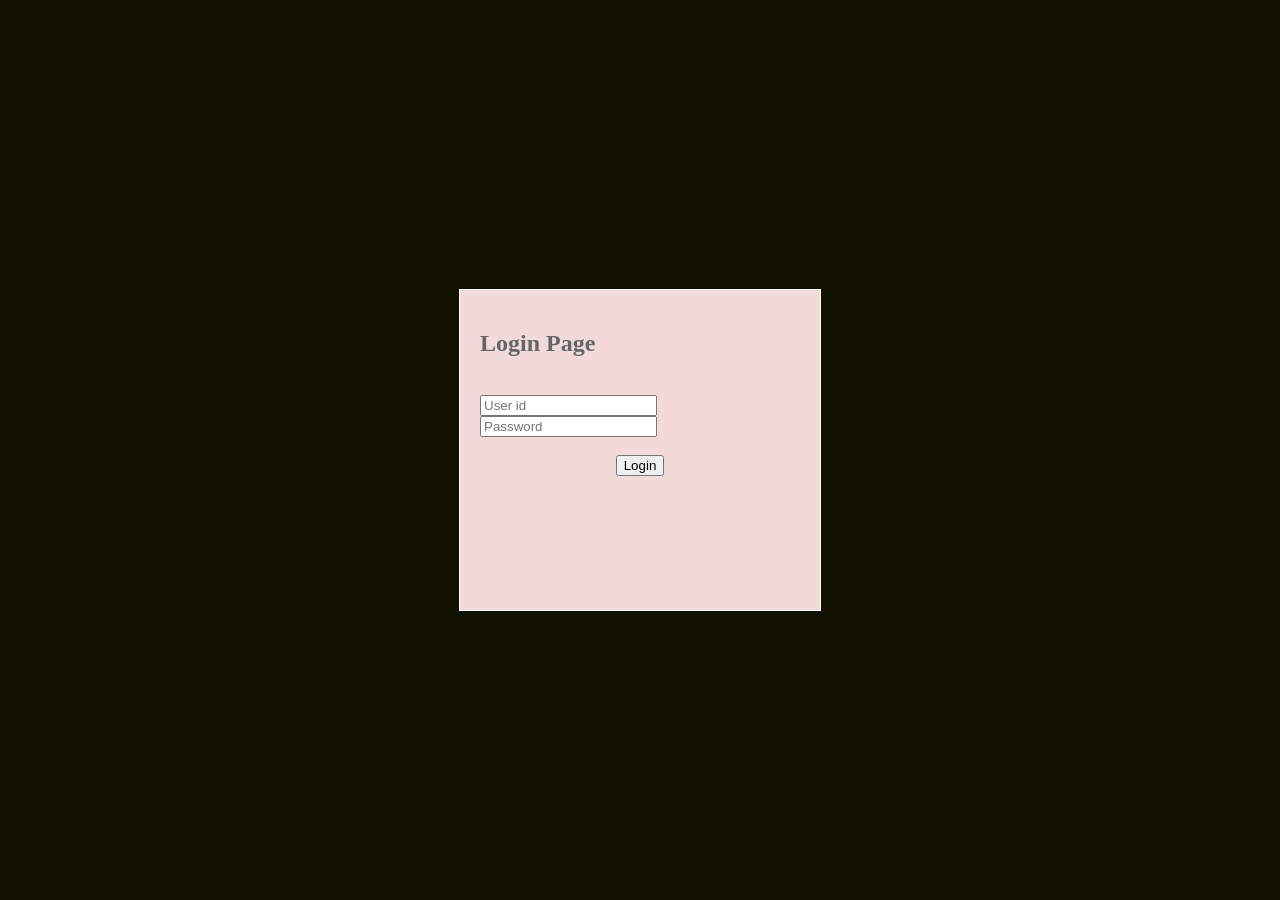
<file: 08-01-2020 AN HTML-CSS/login.html>
<!DOCTYPE html>
<html>
<head>
<title>Login Page</title>
<style type="text/css">
	body {
    background:#110;
}
.form_bg {
    background-color:#F3DADA;
    color:#666;
    padding:20px;
    position: absolute;
    border:1px solid #fff;
    margin: auto;
    top: 0;
    right: 0;
    bottom: 0;
    left: 0;
    width: 320px;
    height: 280px;
}
.align-center {
    text-align:center;
}
</style>
</head>
<body>

<div class="container">
    <div class="row">
        <div class="form_bg">
            <form>
                 <h2 class="text-center">Login Page</h2>
                <br/>
                <div class="form-group">
                    <input type="email" class="form-control" id="userid" placeholder="User id">
                </div>
                <div class="form-group">
                    <input type="password" class="form-control" id="pwd" placeholder="Password">
                </div>
                <br/>
                <div class="align-center">
                    <button type="submit" class="btn btn-default" onclick="return check(this.form)" id="login">Login</button>
                </div>
            </form>
        </div>
    </div>
</div>
<script language="javascript">
function check(form)
{

if(form.userid.value == "AKSHAT@gmail.com" && form.pwd.value == "AKSHAT")
{
	
	alert("Successfully logged In")
	return true;
}
else
{
	alert("Error Password or Username")
	return false;
}
}
</script>
</body>
</html>
</file>
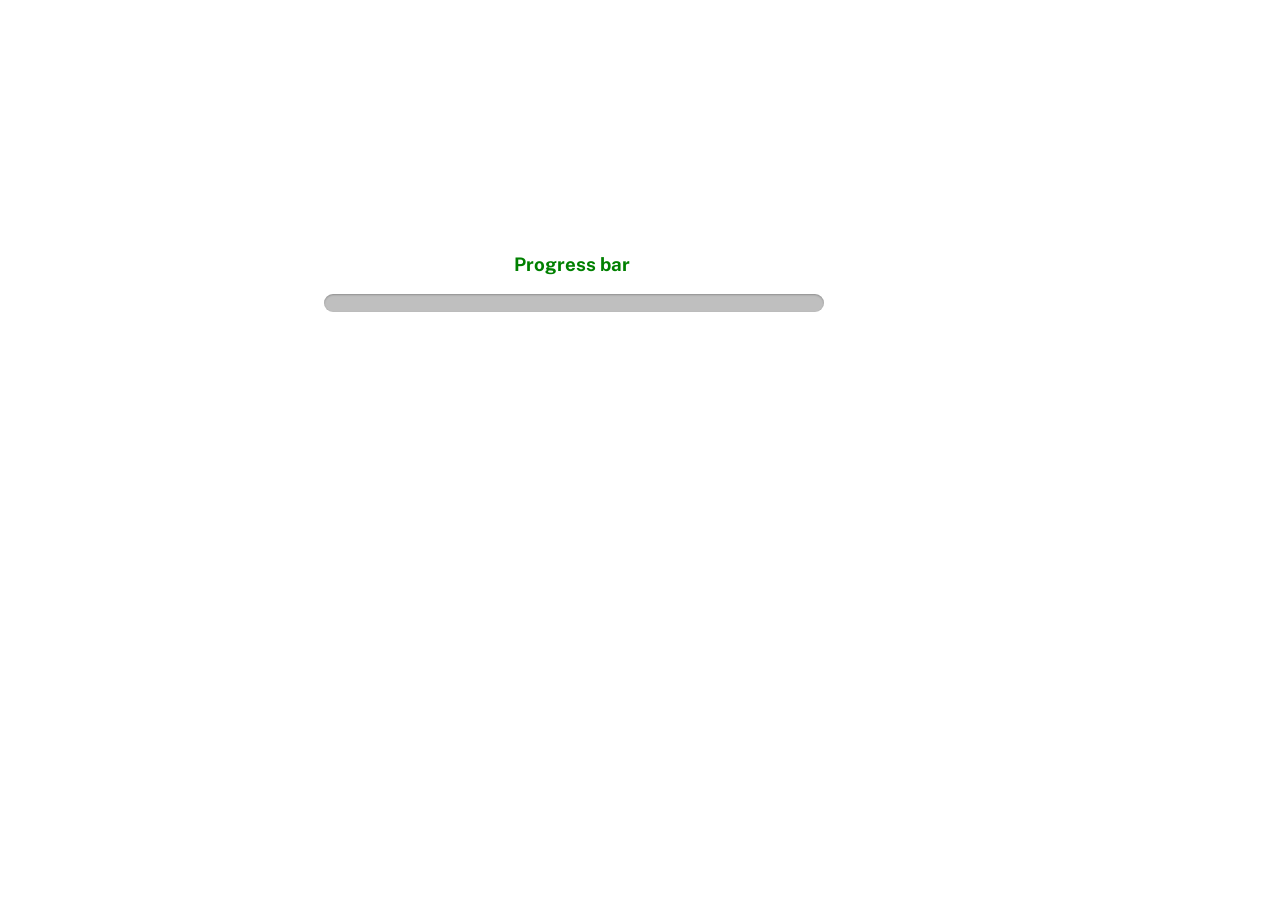
<file: 08-01-2020 AN HTML-CSS/Progressbar.html>
<!DOCTYPE html>
<html>
    <head>
        <title>Progressbar</title>
    </head>
    <link href="https://fonts.googleapis.com/css?family=Public+Sans&display=swap" rel="stylesheet"> 
    <style>
 .progress {
  width: 500px;
  margin-left: 25%;
  border-radius: 50px;
  background: rgba(0, 0, 0, 0.25);  
  box-shadow: inset 0 1px 2px rgba(0, 0, 0.25, 0.25), 0 1px rgba(255, 255, 255, 0.08);
}

.progress-bar {
  height: 18px;
  border-radius: 50px;
  background-image: 
    
  transition: 0.5s ease-out;  
  transition-property: width, background-color;    
}

.progress-moved .progress-bar {
  width: 0%; 
  background-color:  rgb(255, 0, 0);;  
  animation: progressAnimation 8s;
}
h3{
  color: green;
    margin-left: 40%;
    margin-top: 20%;
    
}

@keyframes progressAnimation {
  0%   { width: 0%; background-color: rgb(255, 0, 128);}
  10% { width:10%; background-color: rgb(250, 0, 213);}
  20% { width: 20%; background-color: rgb(230, 0, 255);}
  30% { width:30%; background-color: rgb(145, 0, 255);}
  40% { width: 40%; background-color: rgb(17, 0, 255);}
  50% { width:50%; background-color: rgb(0, 145, 254);}
 60% { width: 60%; background-color: rgb(0, 213, 255);} 
  70% { width: 70%; background-color: rgb(0, 255, 188);}
  80% { width:80%; background-color: rgb(0, 255, 85);}
 90% { width: 90%; background-color: rgb(213, 255, 0);}
 100% { width: 100%; background-color: rgb(2, 255,255); }

  
}

    </style>
    <body style="font-family: 'Public Sans', sans-serif;">
        <h3 >Progress bar</h3>
        <div class="container">    
            <div class="progress progress-moved">
              <div class="progress-bar" >
              </div>                       
            </div> 
          </div>
    </body>
</html>
</file>
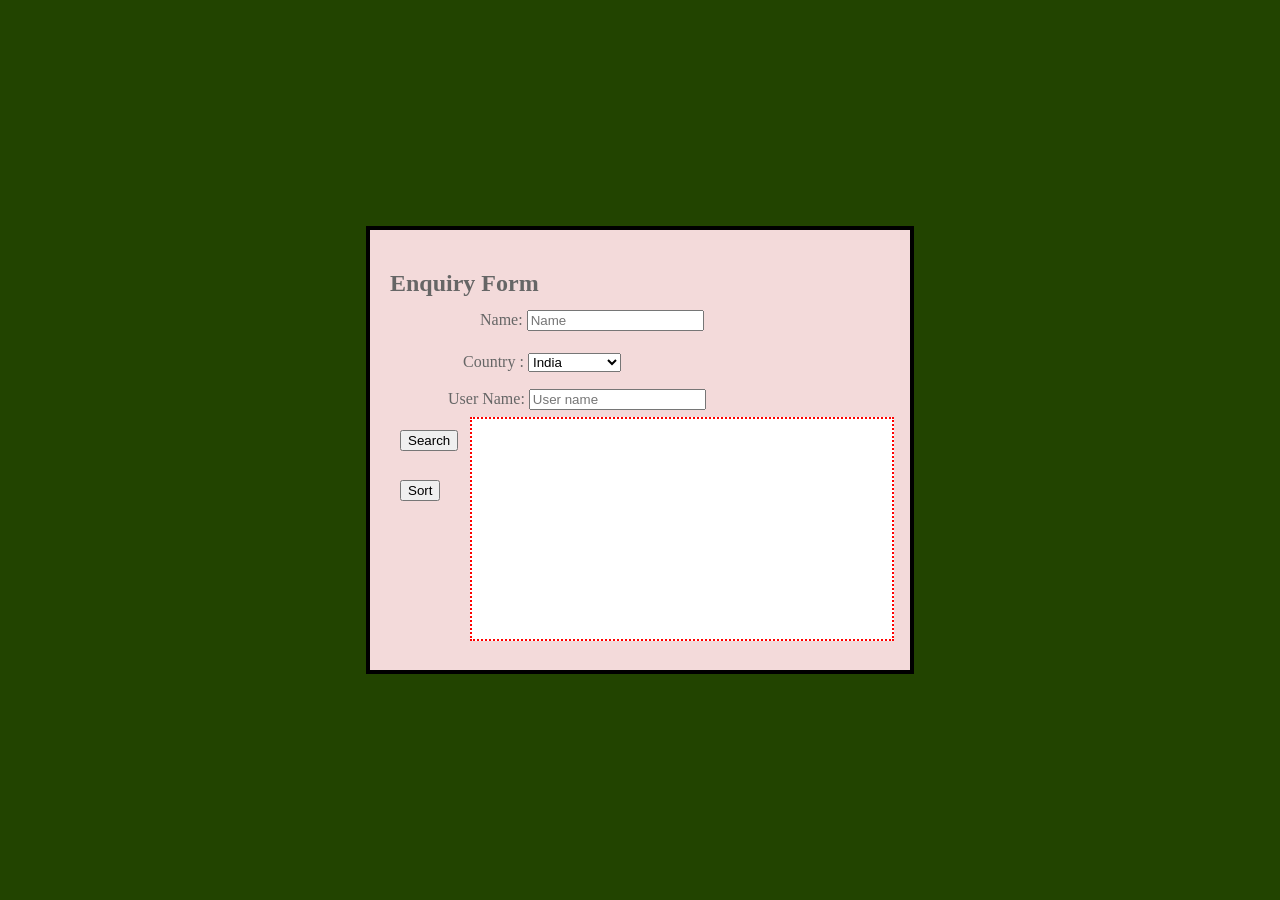
<file: 10-01-2020/form2.html>
<!DOCTYPE html>
<html>
<head>
<title>Enquiry Form</title>

<style type="text/css">
	body {
    background:#240;
}
.form_bg {
    background-color:#F3DADA;
    color:#666;
    padding:20px;
    position: absolute;
    border:1px solid #fff;
    margin: auto;
    top: 0;
    right: 0;
    bottom: 0;
    border-color: black;
    border-width: 4px;
    left: 0;
    width: 500px;
    height: 400px;
}
.u1 {
            position:  absolute;
            top : 80px;
            left: 110px;
         }
.btn1 {
    text-align:center;
    position:  absolute;
            top : 200px;
            left: 30px;


}
.btn2 {
    text-align:center;
    position:  absolute;
            top : 250px;
            left: 30px;


}
.p1{
	position:  absolute;
            top : 120;
            left: 93px;
}
.s1{
    position:  absolute;
            top : 120;
            left: 158px;
}
.u2{
    position:  absolute;
            top : 180;
            left: 78px;
}
#user123{
    position:  absolute;
            top : 200;
            left: 100px;
            
}
</style>

</head>
<body>


        <div class="form_bg">
            
                 <h2 >Enquiry Form</h2>
                <br/>
                <div class="u1">
                Name:    <input type="text"  id="name" placeholder="Name" >

                </div>
                 </br>
                 <div class="p1">
                Country : 
               </div>
               <div class ="s1">
                <select id="Country" >
                <option>India</option>
                <option>Pakistan</option>
                <option>Bangladesh</option>
                <option>Nepal</option>
                <option>Bhutan</option>
                <option>Japan</option>
                <option>China</option>
                </select>
                </div>
                 <br/>
                <br/>
                <div class="u2">
                User Name:       <input type="text"  id="userid" onkeyup="searching()"placeholder="User name" >
               
                <br/>
                </div>
				<br/>
                
                <div class="btn1">
                    <button type="submit"  onclick="searching()" id="search">Search</button>
                </div>
                <div class="btn2">
                    <button type="submit"  onclick="sorting()" id="sort">Sort</button>
                </div>
                <div id="user123" style ="background-color: white ;width:400px; height:200px; margin-top: 10px; padding: 10px; border-width: 2px; border-color: red ;border-style: dotted;">
                </div>
                <script type="text/javascript">

var user = ["Akshat@qewr","Aksh@tyui","Cooldude","angelpriya","cooolbuddy","raghav@fb.com","jraghav@mail.com","abc","AKsh","aksh"];
var s1 = "";
user.forEach(function (item,index){
s1 = s1+(index+1).toString()+"."+item+"\n";
});
var user_id = "";
function searching(){
    user_id = document.getElementById("userid").value;
if(user_id==""){
    
    document.getElementById("user123").innerHTML = s1;
}
else{
    var regEx = new RegExp(user_id);
    var result = user.filter(function(item){
        return regEx.test(item);
    });
    s1 = "";
    result.forEach(function (item,index){
        s1 = s1+(index+1).toString()+"."+item+"\n";
        });
    
    document.getElementById("user123").innerHTML = s1;
}
}
function sorting(){
var s1= "";
user.sort();
user.forEach(function (item,index)
{
s1 = s1+(index+1).toString()+"."+item+ "\n";
});

document.getElementById("user123").innerHTML = s1;

}

</script>
            
        </div>
   

</body>
</html>
</file>
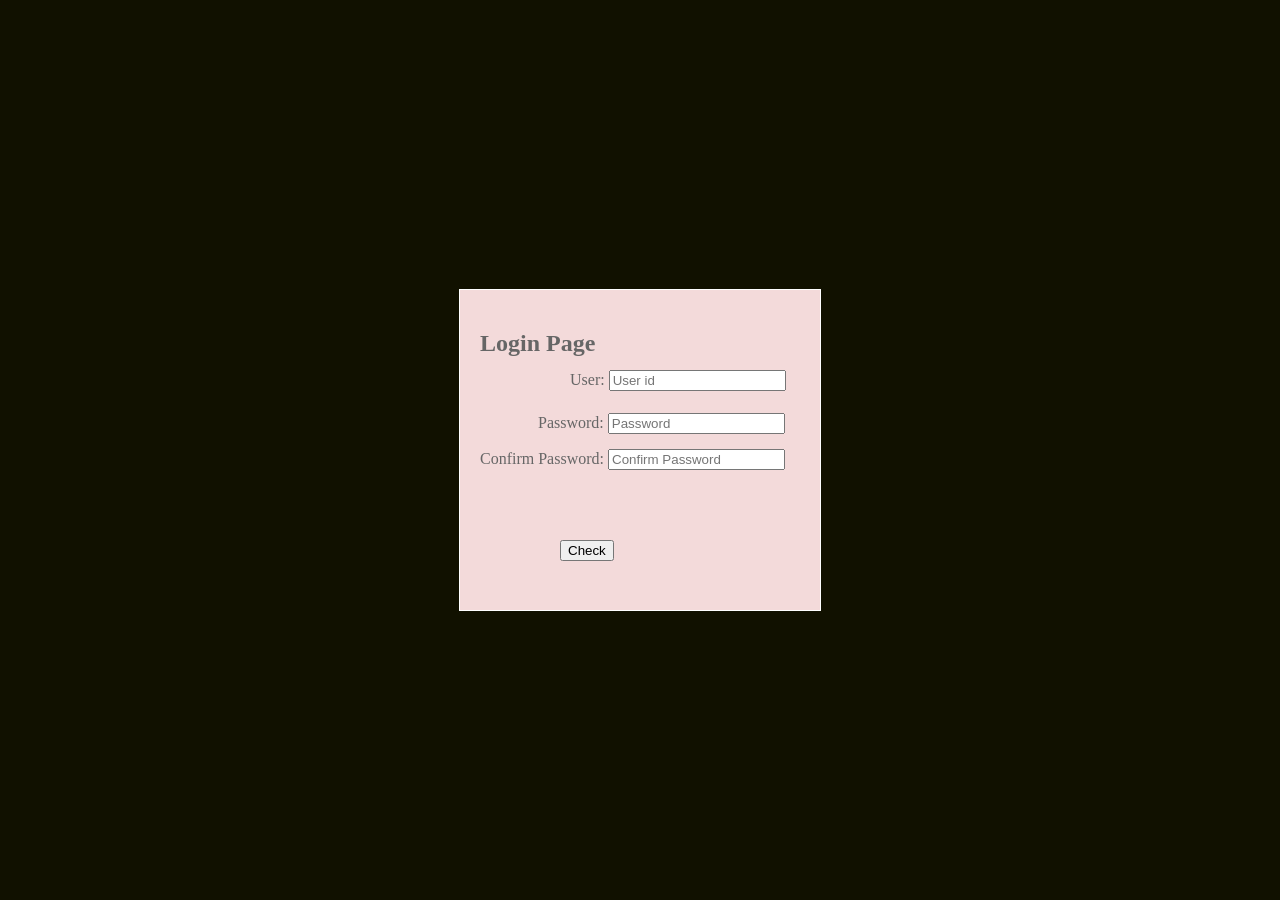
<file: 10-01-2020/login.html>
<!DOCTYPE html>
<html>
<head>
<title>Login Page</title>
<style type="text/css">
	body {
    background:#110;
}
.form_bg {
    background-color:#F3DADA;
    color:#666;
    padding:20px;
    position: absolute;
    border:1px solid #fff;
    margin: auto;
    top: 0;
    right: 0;
    bottom: 0;
    left: 0;
    width: 320px;
    height: 280px;
}
.u1 {
            position:  absolute;
            top : 80px;
            left: 110px;
         }

.btn1 {
    text-align:center;
    position:  absolute;
            top : 250px;
            left: 100px;

}
.p1{
	position:  absolute;
            
            left: 78px;
}
</style>
</head>
<body>


        <div class="form_bg">
            <form>
                 <h2 >Login Page</h2>
                <br/>
                <div class="u1">
                User:    <input type="text"  id="userid" placeholder="User id " required>
                </div>
                <br/>
                <div class="p1">
                Password: <input type="password"  id="pwd" placeholder="Password" required>
               </div>
                <br/>
                <br/>
                Confirm Password: <input type="password"  id="confirmpwd" placeholder="Confirm Password" required>
               
                <br/>
                <div class="btn1">
                    <button type="submit"  onclick="return check(this.form)" id="Submit">Check</button>
                </div>
                
            </form>
        </div>
   
<script language="javascript">

function check(form)

{
var userid = document.getElementById("userid").value;
var pwd = document.getElementById("pwd").value;
var confirmpwd = document.getElementById("confirmpwd").value;
        if(userid == "" || pwd == "" || confirmpwd == ""){
                    alert("Please fill all the details");
           }
           else if(pwd.length<8){
                       alert("Password doesn't contain 8 characters.");
                    }
                else if(pwd!=confirmpwd){
                    alert("passwords doesn't Match.");
                }
                
					
                else{
                    var capital = new RegExp("[A-Z]");
                    var small = new RegExp("[a-z]");
                    var special = new RegExp("[$@*]");
                    var string = new RegExp("abc");
                    var a=special.test(pwd);
					var b=string.test(pwd);
					var c=capital.test(pwd);
					var d=small.test(pwd);
                    if(a==false){
						alert("Password doesn't contain special character ");
					}
					else if(b==false){
						alert("Password doesn't contain string ");
					}
					else if(c==false){
						alert("Password doesn't contain capital character ");
					}
					else if(d==false){
						alert("Password doesn't contain small character ");
					}
					else if(a&&b ==false){
						alert("Password doesn't contain special characters and string.")
					}
					else if(a&&c ==false){
						alert("Password doesn't contain special characters and capital.")
					}
					
					else if(b&&c ==false){
						alert("Password doesn't contain capital characters and string.")
					}
                   
                    else{
                        alert("\nUsername : "+userid+"\nPassword : "+pwd+"\nConfirm Password : "+confirmpwd);
                    }
                }	
}

</script>
</body>
</html>
</file>
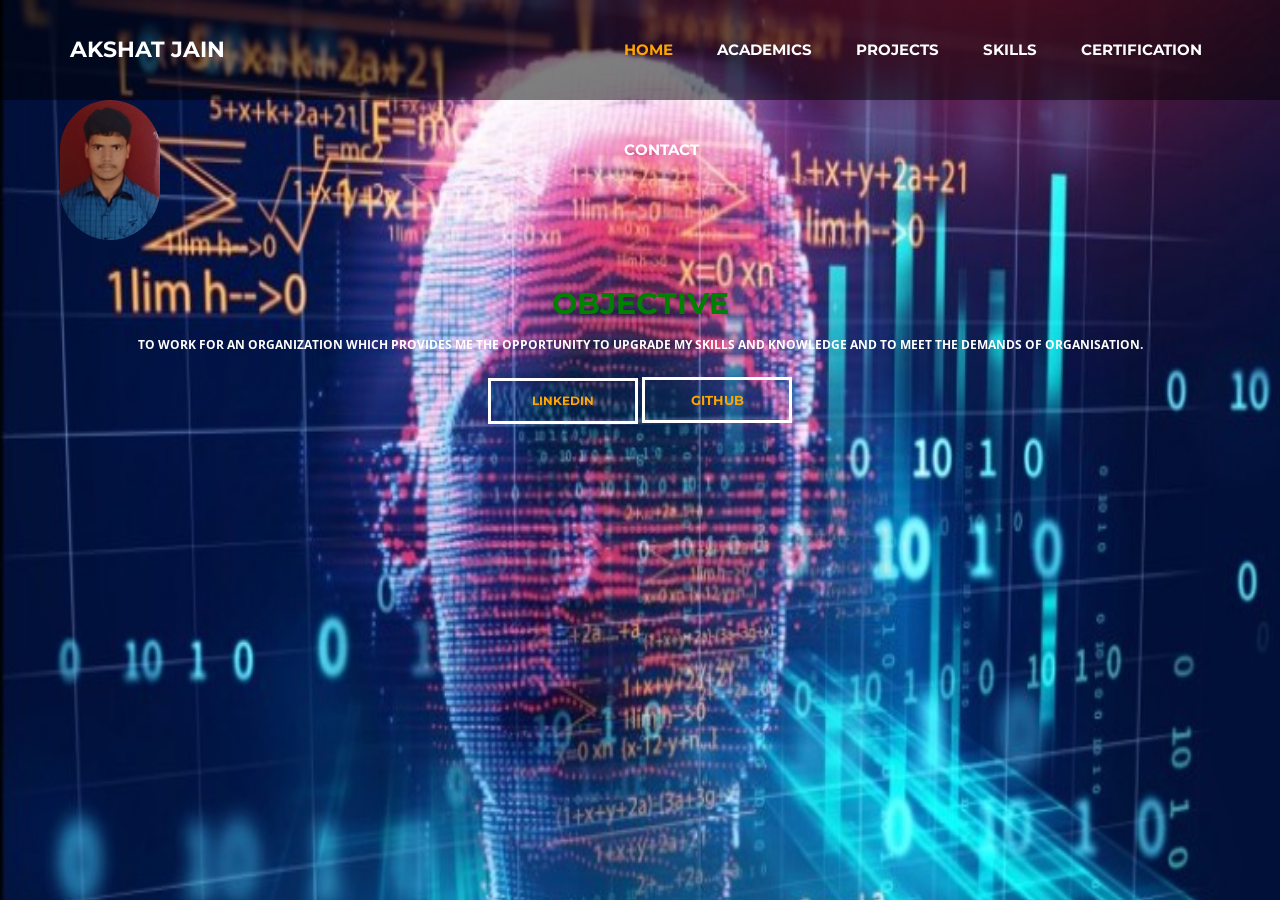
<file: 08-01-2020 AN HTML-CSS/PERSONALWEBPAGE/main.html>
<!DOCTYPE html>
<html>
<head>
	<title></title>
	<link rel="stylesheet" type="text/css" href="style.css">
		 <link href='http://fonts.googleapis.com/css?family=Montserrat:400,700%7CPT+Serif:400,700,400italic' rel='stylesheet'>
		  <link href="https://fonts.googleapis.com/css?family=Montserrat|Open+Sans" rel="stylesheet">
</head>
<body>

	<div class="bgimage">
		<div class="menu">
			
			<div class="leftmenu">
				<h4> AKSHAT JAIN </h4>
			</div>

			<div class="rightmenu">
				<ul>
					<li id="fisrtlist"> HOME </li>
					<li cursor: pointer> ACADEMICS </li>
					<li> PROJECTS</li>
					<li> SKILLS</li>
					<li>  CERTIFICATION </li>
					<li>CONTACT</li>
				</ul>
			</div>

		</div>
		
			<img class="profile-picture" src="profile.jpg" width="200"/>
		
		<div class="text">
			
			<h1> OBJECTIVE </h1>
			<h3> To work for an organization which provides me the opportunity to upgrade my skills and knowledge and to meet the demands of organisation.</h3>
			<button id="buttonone"; onclick="location.href='http://www.linkedin.com/in/akshatjain15'" type="button">
         linkedin</button>
			<button id="buttontwo"; onclick="location.href='http://https://github.com/akshatjainaccolite'" type="button">
         Github</button> 
		</div>

	</div>

</body>
</html>
</file>
<file: 08-01-2020 AN HTML-CSS/PERSONALWEBPAGE/style.css>
*{
	margin:0px;
	padding:0px;
}

.bgimage{
	background-image: url('bkgrnd.jpg');
	background-size: 100% 110%;
	width: 100%;
	height: 100vh;
}

.menu{

	width: 100%;
	height: 100px;
	background-color: rgba(0,0,0,0.5);
}

.leftmenu{
	width: 20%;
	line-height: 100px;
	float: left;

}

.leftmenu h4{
	padding-left: 70px;
	font-weight: bold;
	color: white;
	font-size: 22px;
	font-family: 'Montserrat', sans-serif;
}


.rightmenu{
	width:70%;
	height: 100px;
	float: right;

}

.rightmenu ul{
	margin-left: 200px;
}

.rightmenu ul li {
	font-family: 'Montserrat', sans-serif;
	display: inline-block;
	list-style: none;
	font-size: 15px;
	color:white;
	font-weight: bold;
	line-height: 100px;
	margin-left: 40px;
	text-transform: uppercase;

}

#fisrtlist{
	color: orange;
	cursor: pointer;
}

.rightmenu ul li:hover{
	color: orange;
}

.profile-picture {
  border-radius: 50px;
  width: 100px;
position: fixed;
top: 100px;
left: 60px;


}

.text{
	width: 100%;
	margin-top: 185px;
	text-transform: uppercase;
	text-align: center;
	color:white;
}

.text h4{

	font-size: 14px;
	font-family: 'Open Sans', sans-serif;
	
}

.text h1{
	font-size:30px;
	font-family: 'Montserrat', sans-serif;
	color:green;
	font-weight: 700px;
	margin:14px 0px;
}

.text h3{
	font-size: 12px;
	font-family: 'Open Sans', sans-serif;
}


#buttonone{
	background-color: transparent;
	border: none;
	font-size: 12px;
	color:orange;
	font-weight: bold;
	text-transform: uppercase;
	line-height: 40px;
	width: 150px;
	cursor :pointer;
	font-family: 'Montserrat', sans-serif;
	margin-top: 25px;
	border: 3px solid white;

}

#buttontwo{

	background-color: transparent;
	border: none;
	color:orange;
	cursor: pointer;
	font-family: 'Montserrat', sans-serif;
	text-transform: uppercase;
	font-weight: bold;
	line-height: 40px;
	border: 3px solid white;
	width: 150px;
}
</file>
